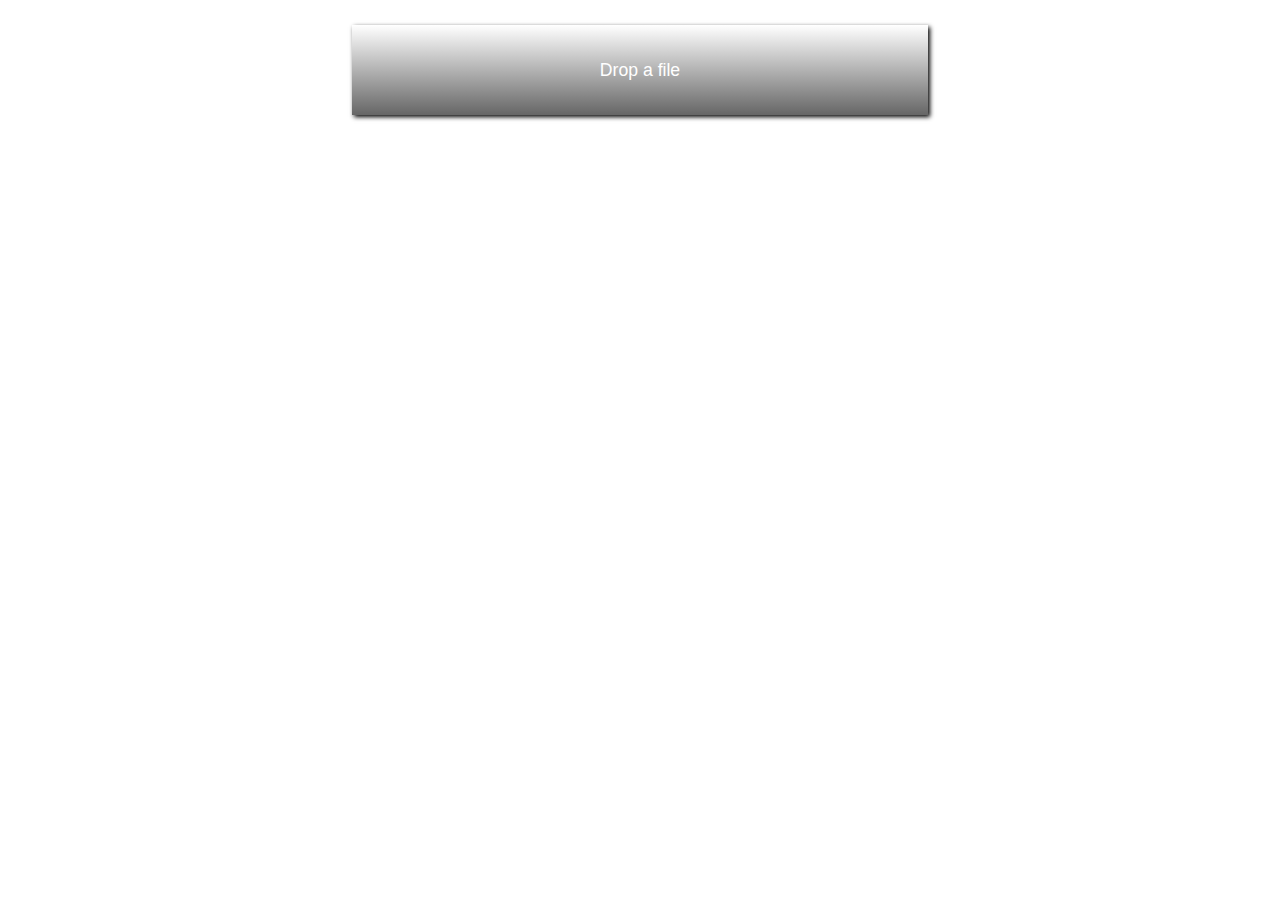
<file: index.html>
<!DOCTYPE html>
<html lang="en">
	<head>
		<title>File-Beam</title>
		
		<!-- CSS -->
			<link rel="stylesheet" type="text/css" href="lib/css/bootstrap.css"/>
			<link rel="stylesheet" href="lib/css/font-awesome-4.0.0/css/font-awesome.min.css">
			<link rel="stylesheet" type="text/css" href="style/css/index.css"/>
		<!-- END CSS -->

		<!-- JAVASCRIPT -->
			<script type="text/javascript" src="lib/js/jquery.js"></script>
			<script type="text/javascript" src="style/js/index.js"></script>
		<!-- END JAVASCRIPT -->
		
		<meta name="viewport" content="width=device-width, initial-scale=1.0">
	</head>
	<body>
		<div id="container">
			<!-- dropzone -->
			<div class="row top-buffer-20">
				<div id="dropzone" class="col-sm-6 col-sm-offset-3 normal-animation">Drop a file</div>
			</div>

			<!-- list -->
			<div class="row top-buffer-20">
				<ul id="loadedFiles" class="col-sm-6 col-sm-offset-3">

				</ul>
			</div>
		</div>
	</body>
</html>
</file>
<file: style/css/index.css>
body {
	padding:0px;
	margin:0px;
}

ul {
	list-style-type: none;
}

li {
	margin-top:15px;
}


/* IDS ---------------------------------- */
#container {
	min-height:100%;
	min-width:100%;
}

#dropzone {
	height:100px;
	border:1px black;

	-webkit-box-shadow:2px 2px 5px black;
	box-shadow: 2px 2px 5px black;

	line-height: 100px;
	text-align:center;
	font-size:140%;
	color:white;
	background-image: linear-gradient(
		rgba(255,255,255,0.6), 
		rgba(0,0,0,0.6)
	);
	-webkit-transition:all 0.3s;
	transition:all 0.3s;
}

/* Classes ---------------------------------- */
.row {
	margin:0px;
}

.top-buffer-20 {
	padding-top:20px;
}

.normal-animation {
	-webkit-animation: normal-anim 3s infinite alternate;
	animation: normal-anim 3s infinite alternate;
	-webkit-transform:scale(0.9);
	transform:scale(0.9);
}

.close-file {
	color:red;
	-webkit-transition:all 0.3s;
	transition:all 0.3s;
	margin-left:5px;
}

.close-file:hover {
	cursor:pointer;
	-webkit-transform:scale(1.8);
	transform:scale(1.8);
}

.mylabels {
	font-size:110%;
}


/* Keyframes ---------------------------------- */
@-webkit-keyframes normal-anim {
	50% {
		background-color: #06F;
	}
	to {
		background-color:#F00;
	}
}
@keyframes normal-anim {
	50% {
		background-color: #06F;
	}
	to {
		background-color:#F00;
	}
}
</file>
